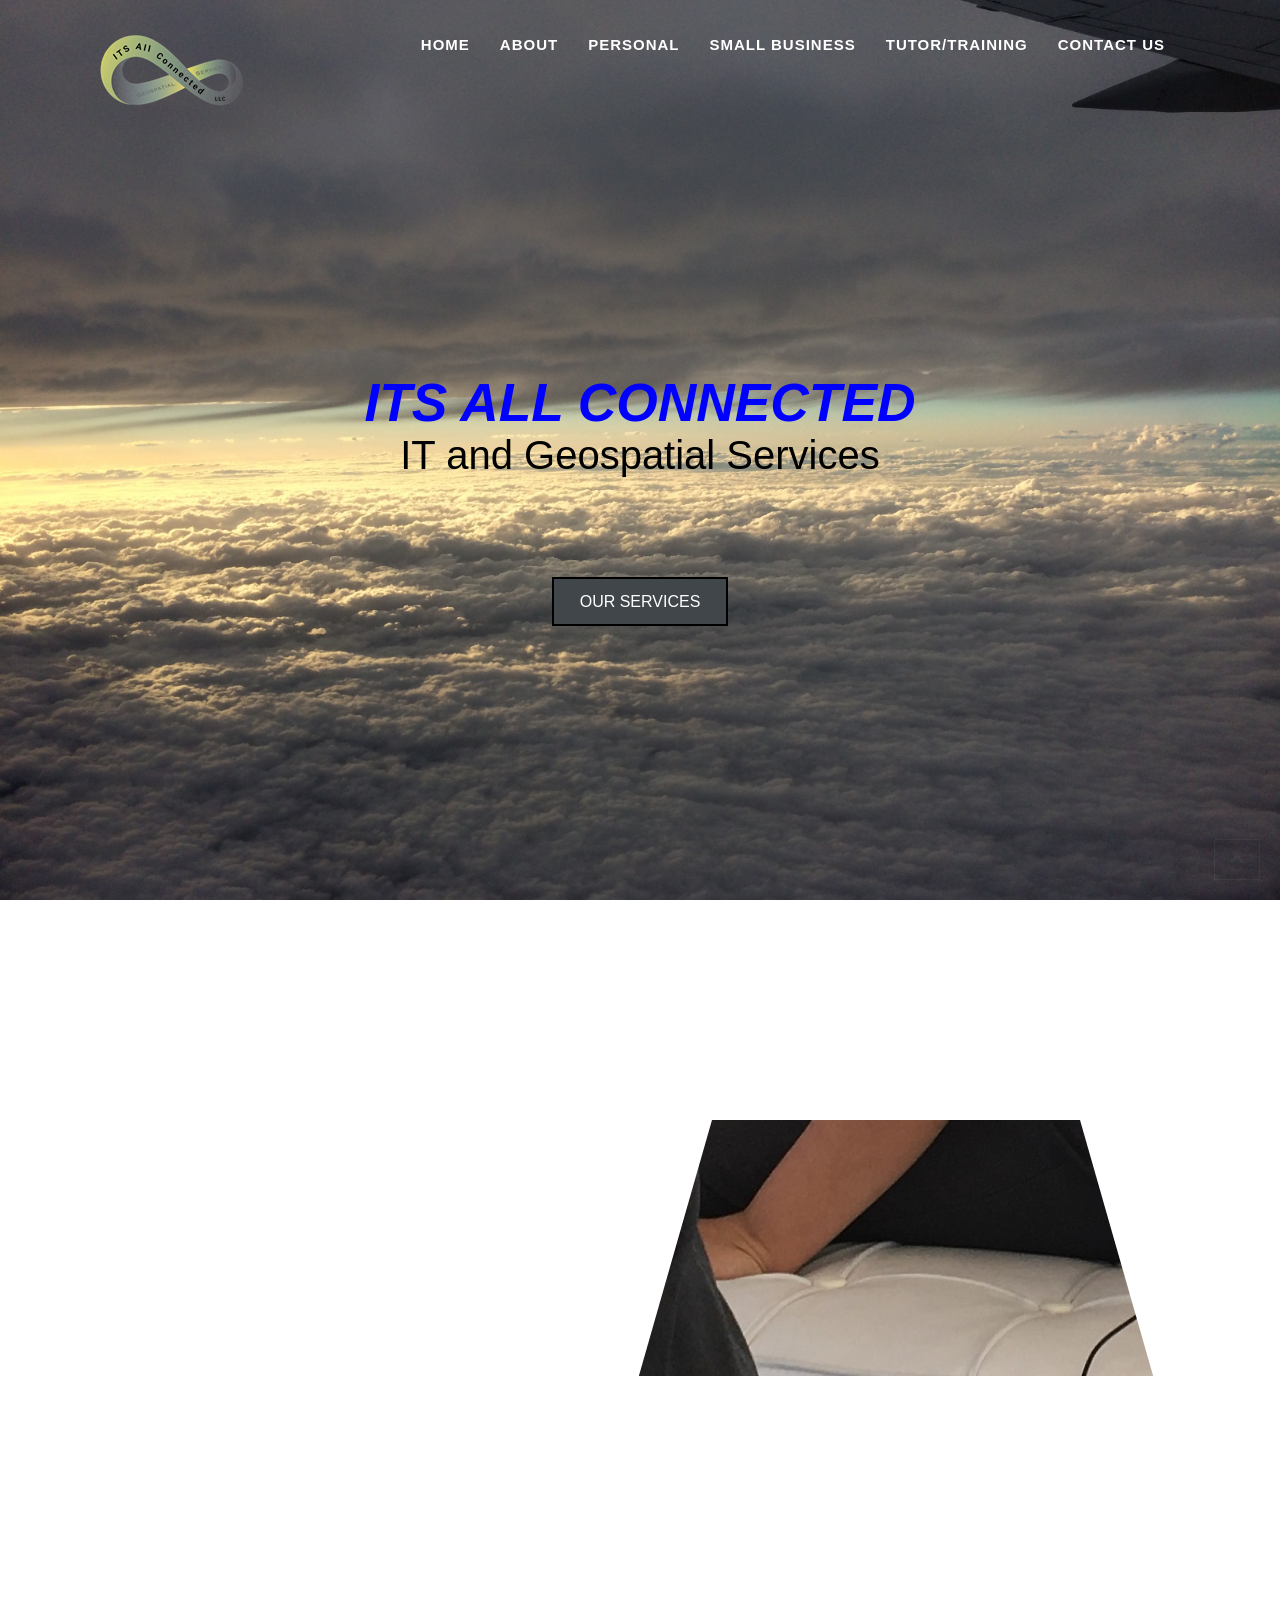
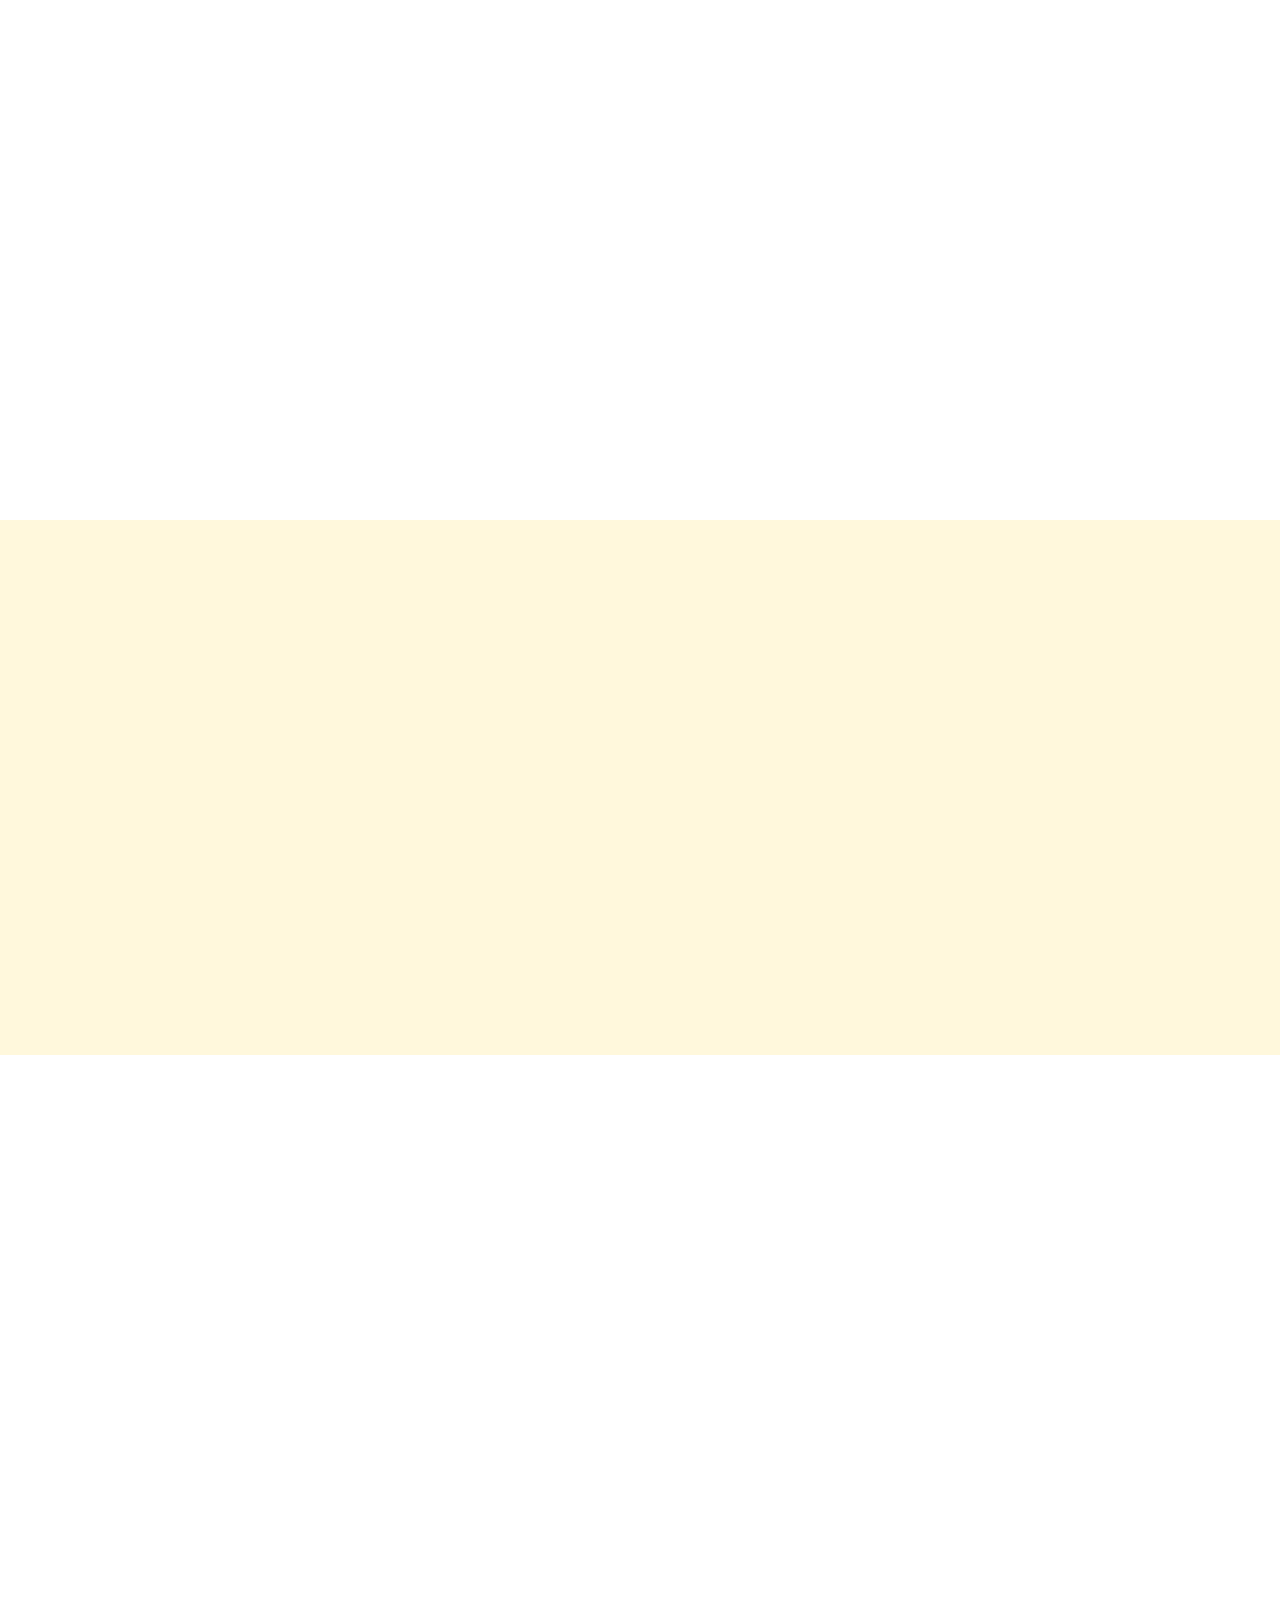
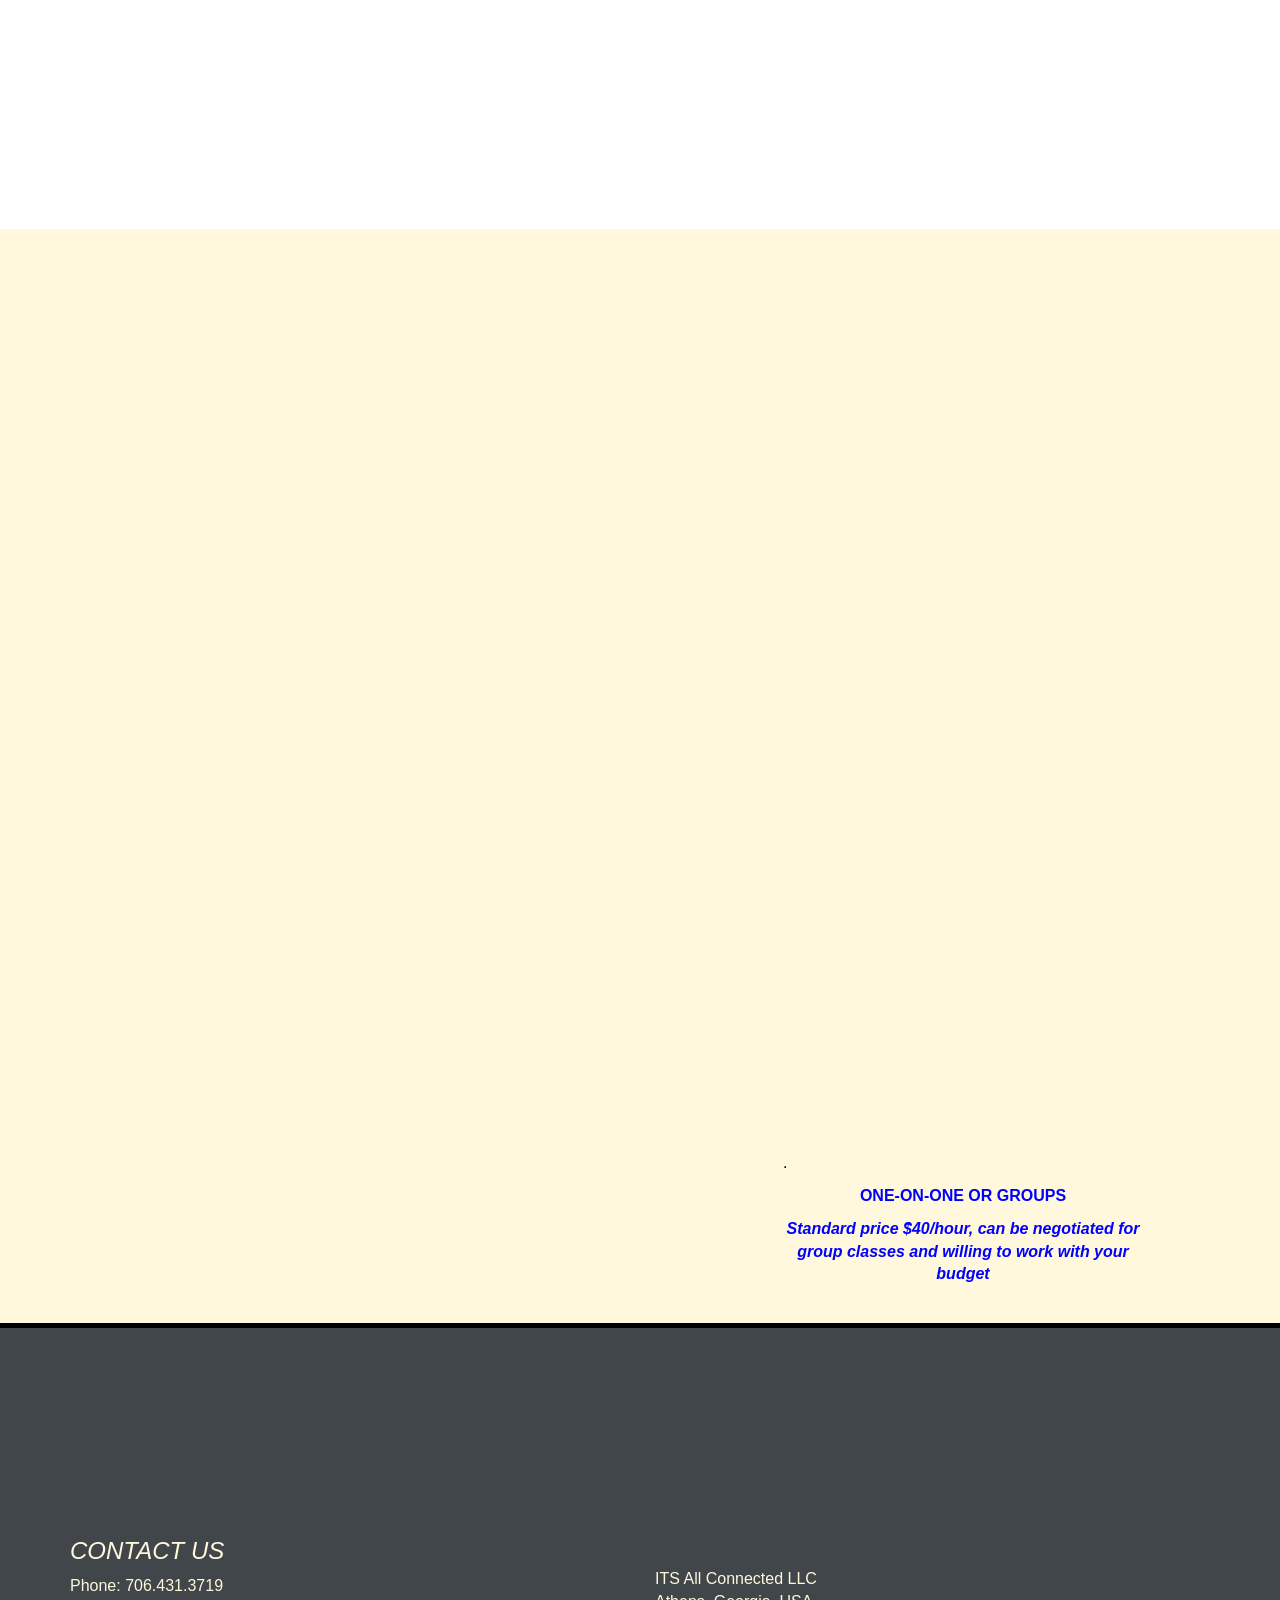
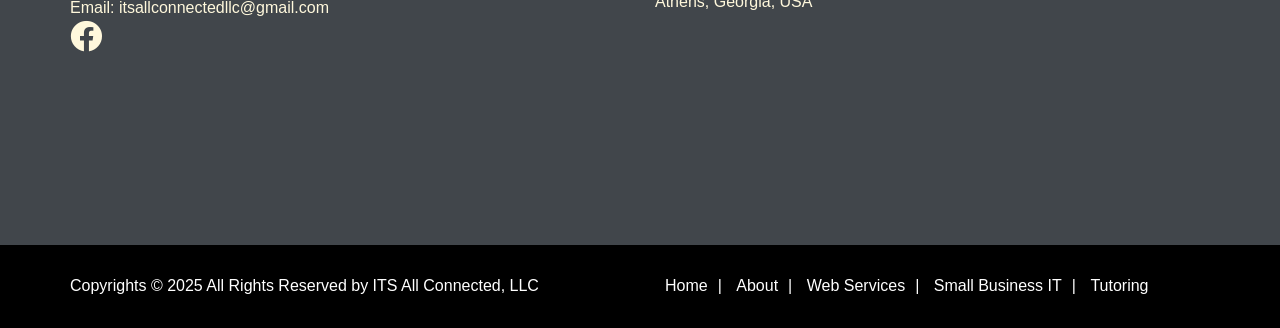
<file: index.html>
<!DOCTYPE html>
<html lang="en">

<head>
	<!-- required meta tags -->
	<meta charset="utf-8">
	<meta name="description" content="IT Sevices for local business around Athens Georgia, web development, system upgrade, tutoring services">
	<meta name="Keywords" content="IT services, IT support, Athens GA, Database, workflow, tutoring, web development, HTML5, CSS3, JQuery, GIS">
	<meta http-equiv="X-UA-Compatible" content="IE=edge">
	<meta name="viewport" content="width=device-width, initial-scale=1">
	<title>ITSAC home</title>
	<!-- favicon -->
	<link rel="shortcut icon" href="img/shortcut.ico">
	<!-- Fonts -->
	<link href="https://fonts.googleapis.com/css?family=Roboto+Condensed:300,300i,400,400i,700,700i" rel="stylesheet">
	<!-- font - awesome -->
	<!--link rel="stylesheet" href="https://use.fontawesome.com/releases/v5.2.0/css/all.css" integrity="sha384-hWVjflwFxL6sNzntih27bfxkr27PmbbK/iSvJ+a4+0owXq79v+lsFkW54bOGbiDQ" crossorigin="anonymous"-->
	<link rel="stylesheet" href="https://use.fontawesome.com/releases/v5.6.1/css/all.css" integrity="sha384-gfdkjb5BdAXd+lj+gudLWI+BXq4IuLW5IT+brZEZsLFm++aCMlF1V92rMkPaX4PP" crossorigin="anonymous">
	<!--AOS animation library -->
	<link href="https://unpkg.com/aos@2.3.1/dist/aos.css" rel="stylesheet">
	<!--link href="aos/aos.css" rel="stylesheet"-->
	<!-- Bootstrap files -->
	<!-- Latest compiled and minified CSS 
	<link rel="stylesheet" href="https://maxcdn.bootstrapcdn.com/bootstrap/3.3.7/css/bootstrap.min.css" integrity="sha384-BVYiiSIFeK1dGmJRAkycuHAHRg32OmUcww7on3RYdg4Va+PmSTsz/K68vbdEjh4u" crossorigin="anonymous"> -->
	<link rel="stylesheet" href="css/bootstrap/bootstrap.min.css">
	<!-- animate CSS -->
	<link rel="stylesheet" href="css/animate/animate.css">
	<!-- main css -->
	<link rel="stylesheet" href="css/style.css">
	<!-- responsive CSS -->
	<link rel="stylesheet" href="css/responsive.css">
</head>

<body data-spy="scroll" data-target=".navbar-fixed-top" data-offset="65">
	<header>
		<nav class="navbar navbar-fixed-top" role="navigation">
			<div class="container-fluid">
				<div class="itsac-nav-wrapper">
					<div class="navbar-header">
						<button type="button" class="navbar-toggle collapsed" data-toggle="collapse" data-target="#itsac-menu">
							<span class="sr-only">Toggle navigation</span>
							<span class="icon-bar"></span>
							<span class="icon-bar"></span>
							<span class="icon-bar"></span>
						</button>
						<a class="navbar-brand" href="#home">
							<img src="img/logo-nav.png" alt="logo">
						</a>
					</div>
					<div class="collapse navbar-collapse" id="itsac-menu">
						<ul class="nav navbar-nav">
							<li><a class="smooth-scroll" href="#home">Home</a></li>
							<li><a class="smooth-scroll" href="#about">About</a></li>
							<li><a class="smooth-scroll" href="#work">Personal</a></li>
							<li><a class="smooth-scroll" href="#services">Small Business</a></li>
							<li><a class="smooth-scroll" href="#tutoring">Tutor/Training</a></li>
							<!--li><a class="smooth-scroll" href="#pricing">Pricing</a></li-->
							<!--li><a class="smooth-scroll" href="#stats">Stats</a></li-->
							<!--li><a class="smooth-scroll" href="#clients">Clients</a></li-->
							<li><a class="smooth-scroll" href="#contact">Contact us</a></li>
						</ul>
					</div>
				</div>
			</div>
		</nav>
	</header>
	<!-- home section -->
	<section id="home">
		<div id="home-cover" class="bg-parallax animated fadeInDown" data-parallax="scroll">
			<div id="home-content-box">
				<div id="home-content-box-inner">
					<div id="home-heading" class="animated zoomIn">
						<h3>ITS All Connected </h3>
						<h2> IT and Geospatial Services</h2>	
					</div>
					<div id="home-btn" class="animated zoomIn">
						<a class="btn btn-lg btn-general btn-black" href="#services" role="button" title="View Our Work">Our Services</a>
					</div>
				</div>
			
			</div>
		</div>
	</section>
	<!-- About Section -->
	<section id="about">
		<div class="about-outer">
			<!--div id="sect-divider"></div-->
			<!-- about: diagnal background image with parallax -->
			<div id="about-bg-diagnal" class="parallax-window bg-parallax hidden-md-down" data-parallax="scroll"></div>
			<!-- About: header and text -->
			<div class="container">
				<div class="row">
					<div class="col-md-4">
						<div id="about-content-box">
							<div id="about-content-box-outer">
								<div id="about-content-box-inner">
									<div class="content-title" data-aos="fade-left">
										<!-- wow animated fadeInDown" data-wow-duration="1s" data-wow-delay=".5s"-->
										<h3> About <br>ITS All Connected </h3>
										<div class="content-title-underline"></div>
									</div>
									<div id="about-desc" data-aos="fade-right">
										<!-- class="wow animated fadeInDown" data-wow-duration="1s" data-wow-delay=".5s" -->
										<p><b>I. T. S.</b> stands for "Information Technology Services", and it is <b>All Connected</b>. My name is Molly Azami, I started this business in October 2018.  I have over 30 years of computer and IT experience, plus an abundance of related skills and background. My goal is to be your "go to" for all your IT needs. No task is too small, whether it is teaching a new employee how to use your POS, or helping find a lost file. </p>
										<p>Do you have inventory, invoices, documents, or items that you need to organize?  Information management and database design are also in my repertoire. I will work with you to crafts solutions that satisfy your specific needs. I know budgets can be very tight, I will work with you to meet budget as best that I can. </p>
										<p> For more information about me, please visit my LinkedIn profile: <a href='https://www.linkedin.com/in/mollyazami/'>https://www.linkedin.com/in/mollyazami/</a> </p>

									</div>
									<div id="about-btn" data-aos="fade-down">
										<!-- class="wow animated fadeInUp" data-wow-duration="1s" data-wow-delay=".5s"-->
										<a class="btn btn-lg btn-general btn-blue" href="#contact">Contact Us</a>
									</div>
								</div>
							</div>
						</div>
					</div>
				</div>
			</div>
		</div>
	</section>
		<!--Small Business Section (work) -->
	<section id="work">
		<div id="sect-divider"></div>
		<div class="content-box">
			<div class="content-title" data-aos="fade-down-right">
				<!-- wow animated fadeInDown" data-wow-duration="1s" data-wow-delay=".5s"-->
				<h3>Personal</h3>
				<div class="content-title-underline"></div>

			</div>

			<div class="container">
				<div class="row" data-aos="fade-down-left">
					<!-- wow animated fadeInUp" data-wow-duration="1s" data-wow-delay=".5s"-->
					<div class="col-md-6">
						<div class="service-item">
							<div class="service-item-icon-2">
								<i class="fa fa-laptop fa-3x"></i>
							</div>
							<div class="service-item-title">
								<h3>Computer & Devices </h3>
							</div>
							<div class="service-item-description">
								<p>I can help you organize and navigate your Microsoft, Apple, Andriod, Chrome or Linux devices.  Do you need to organize files? Get your devices talking to each other or to the printer? Are they running slow, or not updating? I can help with all these issues.  
								</p>
							</div>
						</div>
					</div>
					<div class="col-md-6">
						<div class="service-item">
							<div class="service-item-icon-2">
								<i class="fas fa-globe fa-3x"></i>
							</div>
							<div class="service-item-title">
								<h3> Explore Possibilities </h3>
							</div>
							<div class="service-item-description">
								<p>Do you want to print but do not have a printer? Want to have a website or put information on the web somewhere? Do you need to fax something?  There are a lot of free and inexpensive services out there, but also a lot of scams and spam.  I can help you navigate these and get you hooked up with the best service that meets your needs. </p>
							</div>
						</div>
					</div>
					<!---div class="col-md-4">
						<div class="service-item">
							<div class="service-item-icon-2">
								<i class="fas fa-clipboard-list fa-3x"></i>
							</div>
							<div class="service-item-title">
								<h3> Other Service </h3>
							</div>
							<div class="service-item-description">
								<p><b>GIS and mapping:</b> We have a GIS professional on our team who will analyze spatial data for: market research, location, vegetation studies, and more... We also provide <b>implementation services</b> for your solution upgrade, and installation projects.
								</p>
							</div>
						</div>
					</div--->
				</div>
			</div>
		</div>
	</section>
	<!-- Web Services Section (services) -->
	<section id="services">
		<div id="sect-divider"></div>
		<div class="web-content-box">
			<div class="content-title" data-aos="fade-up-right">
				<!--wow animated fadeInUp" data-wow-duration="1s" data-wow-delay=".5s"-->
				<h3>Small Business</h3>
				<div class="content-title-underline"></div>
			</div>
			<div class="container">
				<div class="row" data-aos="fade-up-left">
					<!--wow animated fadeInDown" data-wow-duration="1s" data-wow-delay=".5s"-->
					<div class="col-md-4">
						<div class="service-item">
							<div class="service-item-icon-2">
								<i class="fa fa-database fa-3x"></i>
							</div>
							<div class="service-item-title">
								<h3> Data & Information </h3>
							</div>
							<div class="service-item-description">
								<p> Do you have inventory, invoices, documents, or other items that you need to organize? I will work with you to craft information management and database design solutions that satisfy your specific needs. </p> 
							</div>
						</div>
					</div>
					<div class="col-md-4">
						<div class="service-item">
							<div class="service-item-icon-2">
								<i class="fa fa-book fa-4x"></i>
							</div>
							<div class="service-item-title">
								<h3> Documentation </h3>
							</div>
							<div class="service-item-description">
								<p>User guides, installation guides, workflow and training material, gap analysis, functional requirements, and  even code documentation.  I have background writing all of these and can help when you are short handed. 
								</p>
							</div>
						</div>
					</div>
					<div class="col-md-4">
						<div class="service-item">
							<div class="service-item-icon-2">
								<i class="fas fa-globe-americas fa-3x"></i>
							</div>
							<div class="service-item-title">
								<h3> GIS & Mapping </h3>
							</div>
							<div class="service-item-description">
								<p>This is my specific area of expertise.  I can build location services, analysis maps, marketing maps, informational maps and more, to meet your needs</p>
							</div>
						</div>
					</div>
				</div>
			</div>
			<div id="service-summary">
				<p class="tag-line" data-aos="zoom-in">In general, we have a wealth of experience to caterer to the unique situation of your business, we are here to help, and work with you to watch your business flourish <br> <br></p>
			</div>
			<!--div id="sect-divider"></div-->
		</div>
	</section>

	<!--  Tutoring Section   -->
	<section id="tutoring">
		<div class="tutor-outer">
			<!-- about: diagonal background image with parallax -->
			<div class="content-title" data-aos="flip-left">
				<h3> Tutoring Services </h3>
				<div class="content-title-underline"></div>
			</div>
			<div class="content-subtitle" data-aos="zoom-in">
				<p> I tutor online individuals aged 7 to 70. In the Athens, GA area I do face to face tutoring if requested. I tutor AP Computer Science, college CS introductory courses, GIS, and Web development </p>
			</div>
			<div id="tutor-bg-diagnal" class="parallax-window bg-parallax" data-parallax="scroll"></div>
			<!-- About: header and text -->
			<div class="container">
				<div class="row">
					<div class="col-md-4">
						<div id="tutor-content-box">
							<div id="about-content-box-outer">
								<div id="about-content-box-inner">
									<div id="tutoring-list" data-aos="flip-right">
										<p>.</p>
										<Ul>
											<li>
												<h2>Basic Computer Skills & Applications</h2>
											</li>										
											<li>
												<h2>High School Computer Science (AP CS and AP CS Principles</h2>
											</li>
											<li>
												<h2>Coding basics (Java, Python, PHP, JavaScript, HTML, CSS) </h2>
											</li>
											<li>
												<h2>Database basics (MySQL, MS SQL, Oracle, no-sql) </h2>
											</li>
											<li>
												GIS/Geospatial Science (ArcGIS, QGIS, Google, Python)
											</li>
											<li>
												<h2>many others (please ask if what you are looking for i s not listed.)</h2>
											</li>
										</Ul>

									</div>
									<p>.</p>
									<p class="tag-line">ONE-ON-ONE OR GROUPS</p>
									<p class="tag-line"><i>Standard price $40/hour, can be negotiated for group classes and willing to work with your budget   </i></p>
								</div>

							</div>
							
						</div>
						
					</div>
					
				</div>
				
			</div>
			
		</div>
	</section>
	<footer>
		<div id="contact">
			<div class="container">
				<div class="row contact-row">
					<div class="col-md-6">
						<div id="contact-left">
							<h3></h3>
							<div id="contact-info">
								<address>
									<p><strong></strong></p>
								</address>
								<div id="phone-fax-email">
									<h3>Contact Us</h3>
									<p>
										Phone:<span> 706.431.3719 </span> <br>
										Email:<span> itsallconnectedllc@gmail.com </span> <br>
										<span><a target="_blank" href="https://www.facebook.com/ITS-All-Connected-Athens-2135329540074250"><i class="fab fa-facebook fa-2x"></i></a></span>
									</p>
								</div>
							</div>
							<!--ul class="social-list">
                                <li><a href="#" class="social-icon icon-white"><i class="fab fa-facebook"></i></a></li>
                                <li><a href="#" class="social-icon icon-white"><i class="fab fa-twitter"></i></a></li>
                                <li><a href="#" class="social-icon icon-white"><i class="fab fa-youtube"></i></a></li>
                                <li><a href="#" class="social-icon icon-white"><i class="fab fa-google-plus"></i></a></li>
                            </ul-->
						</div>
					</div>
					<div class="col-md-6">
						<div id="contact-right">
							<p></p>
							<div id="address">
									<p>
										<span> ITS All Connected LLC</span><br>
										<span> Athens, Georgia, USA </span> <br>
				
									</p>
								</div>

							<!--img src="img/address.png"-->
							<!--          
                            <form action="#">
                                <input type="text" name="full-name" placeholder="Full Name" class="form-control">
                                <input type="text" name="email" placeholder="Email Address" class="form-control">
                                <textarea rows="5" name="message" placeholder="Message..." class="form-control"></textarea>
                                <div id="send-btn">
                                    <a class="btn btn-lg btn-general btn-yellow" href="#" role="button">SEND</a>
                                </div>
                            </form>
                   -->
						</div>
					</div>
				</div>
			</div>
		</div>
		<div id="footer-bottom">
			<div class="container">
				<div class="row">
					<div class="col-md-6">
						<div id="footer-copyrights">
							<p>Copyrights &copy; 2025 All Rights Reserved by ITS All Connected, LLC </p>
						</div>
					</div>
					<div class="col-md-6">
						<!--hidden-sm hidden-xs"-->
						<div id="footer-menu">
							<ul>
								<li><a class="smooth-scroll" href="#home">Home</a>|</li>
								<li><a class="smooth-scroll" href="#about">About</a>|</li>
								<li><a class="smooth-scroll" href="#services">Web Services</a>|</li>
								<li><a class="smooth-scroll" href="#work">Small Business IT</a>|</li>
								<li><a class="smooth-scroll" href="#tutoring">Tutoring</a></li>
							</ul>
						</div>
					</div>
				</div>
			</div>
		</div>
		<a href="#home" id="back-to-top" class="btn btn-sm btn-yellow btn-back-to-top smooth-scroll hidden-sm hidden-xs" title="home" role="button">
			<i class="fa fa-angle-up"></i>
		</a>
	</footer>
	<!-- load JQuery Library -->
	<script src="js/jquery.js"></script>
	<!-- Bootstrap files -->
	<script src="js/bootstrap/bootstrap.min.js"></script>
	<!-- AOS animation library -->
	<!--  script src="aos/aos.js"></script-->
	<script src="https://unpkg.com/aos@2.3.1/dist/aos.js"></script>
	<script src="js/owl-carousel/owl.carousel.min.js"></script>
	<!-- custom JS -->
	<script src="js/custom.js"></script>
</body>

</html>
</file>
<file: css/style.css>
/* ==========================================================
		Default Values:
		Font Family - Roboto
		Steel Grey	: #41464b	(footer background)		
		Blue Bayoux	: #64707b	(Paragraphs)
		White		: #fff		(text with black background)
		black		: #000		(menu bars, quotes)
		blue		: #00F (underlines, button, Icons, spacial text)
	light yellow    : #fff8dc (alt background, footer text)
		Cyan        : #0ff (nav hoover)
=============================================================*/

/* general sectons */

html,
body {
	height: 100%;
}

body {
	font-family: 'Roboto', sans-serif;

}

h3 {
	color: #000;
	font-style: oblique;
	text-transform: uppercase;
}

p {
	color: #000;
	font-size: 16px;
	font-weight: 300;

}
.tag-line{
	text-align: center;
	color: #00F;
	font-weight: 600;
}
.tagline {
    color: #fff8dc;
	font-size: 18pt;
	font-weight: 600;
}
#sect-divider {
	width: 100%;
	height: 200px;
}

/* ========================================================== 
			Parallax *generic*
========================================================== */

.bg-parallax {
	background-repeat: no-repeat;
	background-size: cover;
	background-position: center;
	background-attachment: fixed;
}



/* ========================================================== 
			Buttons *generic*
========================================================== */

.btn-general {
	border-width: 2px;
	border-radius: 0;
	padding: 12px 26px 12px 26px;
	font-size: 16px;
	font-weight: 400;
	text-transform: uppercase;

}

.btn-black {
	background-color: #41464b;
	border-color: #000;
	color: #fff;

}

.btn-black:hover,
.btn-black:focus {
	background-color: transparent;
	color: #000;
}

.btn-white {
	border-color: #fff;
	color: #fff;

}

.btn-white:hover,
.btn-white:focus {
	background-color: #fff;
	color: #41464b;

}
.btn-blue {
	border-color: #00f;
	color: #00f;

}

.btn-blue:hover,
.btn-blue:focus {
	background-color: #64707b;
	color: #fff;

}


.btn-yellow {
	border-color: #fff8dc;
	color: #fff8dc;

}

.btn-yellow:hover,
.btn-yellow:focus {
	background-color: #fff8dc;
	color: #000;

}
.btn-back-to-top {
    position: fixed;
    bottom: 20px;
    right: 20px;
    font-size: 22px;
    padding: 3px 15px;
    border-radius: 0;
    display: none;
}

/* ========================================================== 
			Animation *generic*
========================================================== */
#home-cover,
#home-heading,
#home-subhead,
#home-btn {
	animation-duration: .5s;
}

#home-cover {
	animation-delay: .1s;
}

#home-heading, #home-subhead {
	animation-delay: .5s;
}

#home-btn {
	animation-delay: .8s;
}

/* ========================================================== 
			Home Section
========================================================== */

#home {
	height: 100%;
}

#home-cover {
	height: 100%;
	margin-bottom: 60;
	background-image: url("../img/home.jpg");
}

#home-content-box {
	width: 100%;
	height: 100%;
	display: table;

}

#home-content-box-inner {
	display: table-cell;
	vertical-align: middle;
	text-align: center;
}

#home-heading h3 {
	color: #00F;
	font-size: 40pt;
	font-weight: 900;
	font-style:oblique;
	margin: 100px 0 0 0;
 
}
#home-heading h2 {
	color: #000;
	font-size: 30pt;
	font-weight: 500;
	margin: 0 0 100px 0;
 
}
#home-tagline{
    position: absolute;
    top: 80px;
    left: 50px;
    color: #fff8dc;
} 

#home-tagline p{
    color: #fff8dc;
	font-size: 18pt;
	font-weight: 600;
}

/* ========================================================== 
		          About
========================================================== */
#about-content-box {
	float: left;
	height: 700px;
}
.about-outer{
	padding:220px 0 100px 0;
}
#about-content-box-outer {
	width: 100%;
	height: 100; 
	display: table;
}
#about-content-box-inner {
	display: table-cell;
	vertical-align: middle;
}
#about .content-title h3 {
	text-align: left;
}
#about .content-title-underline{
	margin: 0 0px 30px 0;
}
#about-desc p {
	margin-bottom: 30px;
}
#about-bg-diagnal {
    width: 60%;
    height: 700px;
    float: right;
    background-image: url('../img/about.jpg');
    border-right: 200px solid #FFF;
	border-left: 200px solid #FFF;
    border-bottom: 700px solid transparent;
}

/* ========================================================== 
			Services & Work Sections
========================================================== */
.web-content-box {
	padding: 60px 0 100px 0;

}

.content-box{
	padding: 100px 0 100px 0;
	background-color: #fff8dc;
}
.content-title h3 {
	font-size: 30px;
	font-weight: 700;
	text-align: center;
	margin: 0 0 30px 0;

}

.content-title-underline {
	width: 50px;
	height: 3px;
	background-color: #00F;
	margin: 0 auto 30px auto;

}

.service-item {
	padding: 20px 0 20px 0;
	margin-bottom: 20px;
	cursor: pointer;
}

.service-item-icon i {
	color: #0FF;
	float: left;
	Padding: 0,15px,15px,15px;
	margin-right: 25px;
	width: 75px;
	height: 200px;
	text-align: center;
	vertical-align: middle;
}
.service-item-icon-2 i {
	color: #00F;
	float: left;
	Padding: 0,15px,15px,15px;
	margin-right: 25px;
	width: 75px;
	height: 200px;
	text-align: center;
	vertical-align: middle;
}
/*
.service-item:hover .service-item-icon i {
	color: #fff;
	background-color: #00FFFF;

}
*/
.service-item-title h3 {
	font-size: 20px;
	font-weight: 400;
	margin: 0 0 10px 0;

}

.service-iten-desc p {
	margin: 0;
	padding-left: 85px;

}
/*#service-summary p {
	text-align: center;
	color: #00F;
	font-weight: 400;
}*/

/* ========================================================== 
		          Tutoring - from About
========================================================== */

.tutor-outer {
	background-color: #fff8dc;
	border-top: 120px solid transparent;
}
#tutor-content-box {
	float: Right;
	height: 700px;
	margin-bottom: 80px;
}

#tutor-bg-diagnal {
    width: 60%;
    height: 700px;
    float: left;
    background-image: url('../img/tutor.jpg');
    border-right: 200px solid #fff8dc;
	border-left: 200px solid #fff8dc;
    border-top: 700px solid transparent;
	
}
#tutoring-list ul li h2{
	font-size: 24px;
}
#tutoring-list ul li{
	font-size: 24px;
}
.content-subtitle p {
	font-size: 24px;
	font-weight: 500;
	text-align: center;
	margin: 0 0 30px 0;

}
/* ========================================================== 
			Navigation
========================================================== */
.navbar {
	padding: 20px 0;
	-webkit-transition: all .5s ease-in-out;
	transition: all .5s ease-in-out;
}
.itsac-top-nav {
	background: rgba(0, 0, 0, 0.5);
	padding: 7px 0; 
}
.itsac-nav-wrapper {
	padding: 0 85px;
}
.navbar-nav {
	float: right;	
}
.navbar-nav>li>a {
	color: #fff;
	font-size: 15px;
	text-transform: uppercase;
	letter-spacing: 1px;
	font-weight: 700;
}
.navbar-nav>li>a:hover,
.navbar-nav>li>a:focus {
	background: none;
	text-decoration: overline underline;
    text-decoration-color: #ff0;
}
.navbar-toggle {
	background: rgba(0,0,0,0.1);
	border: 1px solid #fff;
	border-radius: 0;
}
.navbar-toggle .icon-bar {
	background-color: #fff;
}
.navbar-collapse {
    max-height: none !important;
}
.itsac-top-nav ul.navbar-nav>li.active>a {
	text-decoration: overline underline;
	text-decoration-color: #0ff;
}
/*====================================================
                       CONTACT
======================================================*/

footer {
    background-color: #41464b;
    padding-top: 180px;
    border-top: 5px solid rgba(0, 0, 0);
}
.contact-row{
	padding-bottom: 100px;
}

#contact-left h3{
    color: #fff8dc;
    font-size: 24px;
    font-weight: 500;
}
#contact-right h3{
	 color: #fff8dc;
    font-size: 24px;
    font-weight: 500;
}


#contact-left p {
    color: #fff8dc;
    margin-bottom: 30px;
}
#contact-right p {
    color: #fff8dc;
    margin-top: 60px;
}

#contact-info {
    background-color: url('../img/contact.jpg');
    background-repeat: no-repeat;
    background-size: contain;
}
span.gc-cs-link{
    color: #fff8dc;
}

address {
    color: #fff8dc;
}
address strong { font-size: 16px; }
address strong,
#phone-fax-email strong {
    letter-spacing: 1px;
}
#phone-fax-email a {
     color: #fff8dc;
}
form .form-control {
    background: transparent;
    border-radius: 0;
    border-color: #fff8dc;
    font-size: 17px;
    font-weight: 300;
    padding: 8px 16px;
    margin-bottom: 20px;
    color: #fff8dc;
}
/*====================================================
                       SOCIAL
======================================================*/

.social-list {
    padding-left: 0;
}

.social-list li {
    list-style: none;
    display: inline-block;
    width: 32px;
    height: 32px;
    margin-right: 6px;
    margin-top: 10px;
}

.social-icon i {
    font-size: 17px;
}

.icon-gray i {
    color: #64707b;
}

.icon-white i {
    color: #fff;
}

.social-icon i:hover {
    color: #34c6d3;
}



/*====================================================
                       FOOTER
======================================================*/

#footer-bottom {
    background-color: rgba(0, 0, 0);
    padding: 30px 0;
    margin-top: 60px;
}

#footer-copyrights p {
    margin: 0;
    color: #fff;
}

#footer-menu {
    float: left;
    color: #fff;
    font-size: 16px;
    font-weight: 300;
}

#footer-menu ul {
    list-style: none;
    padding-left: 0;
    margin: 0;
}

#footer-menu ul li {
    display: inline-block;
}

#footer-menu a {
    color: #fff;
    font-size: 16px;
    font-weight: 300;
    margin: 0 10px;
    text-decoration: none;
}

#footer-menu a:hover {
    text-decoration: overline underline;
	text-decoration-color: #0f0;
}
</file>
<file: css/responsive.css>
/*==================================================
			Bootstrap 3 Media Queries         
==================================================*/


/* Large Devices (Desktops & Laptops) */

@media (min-width: 1200px) {
    /* OK */
}


/* Medium Devices (Landscape Tablets & Medium Desktops) */

@media (min-width: 992px) and (max-width: 1199px) {
    /* Mobile menu */
    .navbar {
        background: rgba(0, 0, 0, .7);
        padding: 0;
    }
    .navbar-nav {
        float: left;
    }
    .vesco-nav-wrapper {
        padding: 0;
    }
}


/* Small Devices (Portrait Tablets & Small Desktops) */

@media (min-width: 768px) and (max-width: 991px) {
    /* Mobile menu */
    .navbar {
        background: rgba(0, 0, 0, .7);
        padding: 0;
    }
    .navbar-nav {
        float: left;
    }
    .itsac-nav-wrapper {
        padding: 0;
    }
    /* About - remove diagonal border */
    #about-bg-diagonal {
        border-left: 0;
        border-top: 0;
        width: 100%;
        height: 350px;
    }
    #about-content-box {
        width: 100%;
        height: 350px;
    }
     /* Tutoring - remove diagonal border */
    #tutor-bg-diagonal {
        border-left: 0;
        border-top: 0;
        width: 100%;
        height: 350px;
    }
     #tutor-content-box {
        width: 100%;
        height: 350px;
    }
    /* Footer */
    #footer-copyrights {
        text-align: center;
    }
}


/* Extra Small Devices (Landscape Phones & Portrait Tablets) */

@media (max-width: 720px) {
    /* Mobile menu */
    .navbar {
        background: rgba(0, 0, 0, .7);
        padding: 0;
    }
    .navbar-nav {
        float: left;
    }
    .itsac-nav-wrapper {
        padding: 0;
    }
    /* Home */
    #home-heading h3 {
        font-size: 24px;
    }
    /* Buttons */
    .btn-general {
        padding: 6px 22px 6px 22px;
        font-size: 14px;
    }
    /* About - remove diagonal border */
    #about-bg-diagonal {
        border-left: 0;
        border-top: 0;
        width: 100%;
        height: 350px;
    }
    #about-content-box {
        width: 100%;
        height: 350px;
    }
    /* Work */
    .img-wrapper img {
        min-width: 100%;
    }
    /* Tutorring */
     #tutor-bg-diagonal {
        border-left: 0;
        border-top: 0;
        width: 100%;
        height: 350px;
     }
     #totor-content-box {
        width: 100%;
        height: 350px;
    }
    
   /* .testimonial blockquote {
        padding: 6px 50px;
    }
    .testimonial blockquote:before {
        left: 10px;
    }
    .testimonial blockquote:after {
        right: 10px;
    }
    .testimonial blockquote p {
        font-size: 14px;
    }*/
   
    /* Footer */
    #footer-copyrights {
        text-align: center;
    }
}


/* Extra Small Devices (Portrait Phones & Smaller devices) */

@media (max-width: 480px) {
    /* OK */
}


/* Extra Small Devices (Portrait Phones & Smaller devices) */

@media (max-width: 360px) {
    /* Services */
    .service-item-icon i {
        width: 58px;
        height: 58px;
        padding: 7px;
    }
    .service-item-title h3 {
        font-size: 17px;
    }
    /* About */
    #about-content-box {
        margin-top: 40px;
    }
     /* tutoring */
    #tutor-content-box {
        margin-top: 40px;
    }
    /* Testimonials 
    .testimonial img {
        max-width: 80px;
    }
    .testimonial blockquote {
        padding: 6px 30px;
    }
    .testimonial blockquote:before {
        left: 7px;
    }
    .testimonial blockquote:after {
        right: 7px;
    }*/
}
</file>
